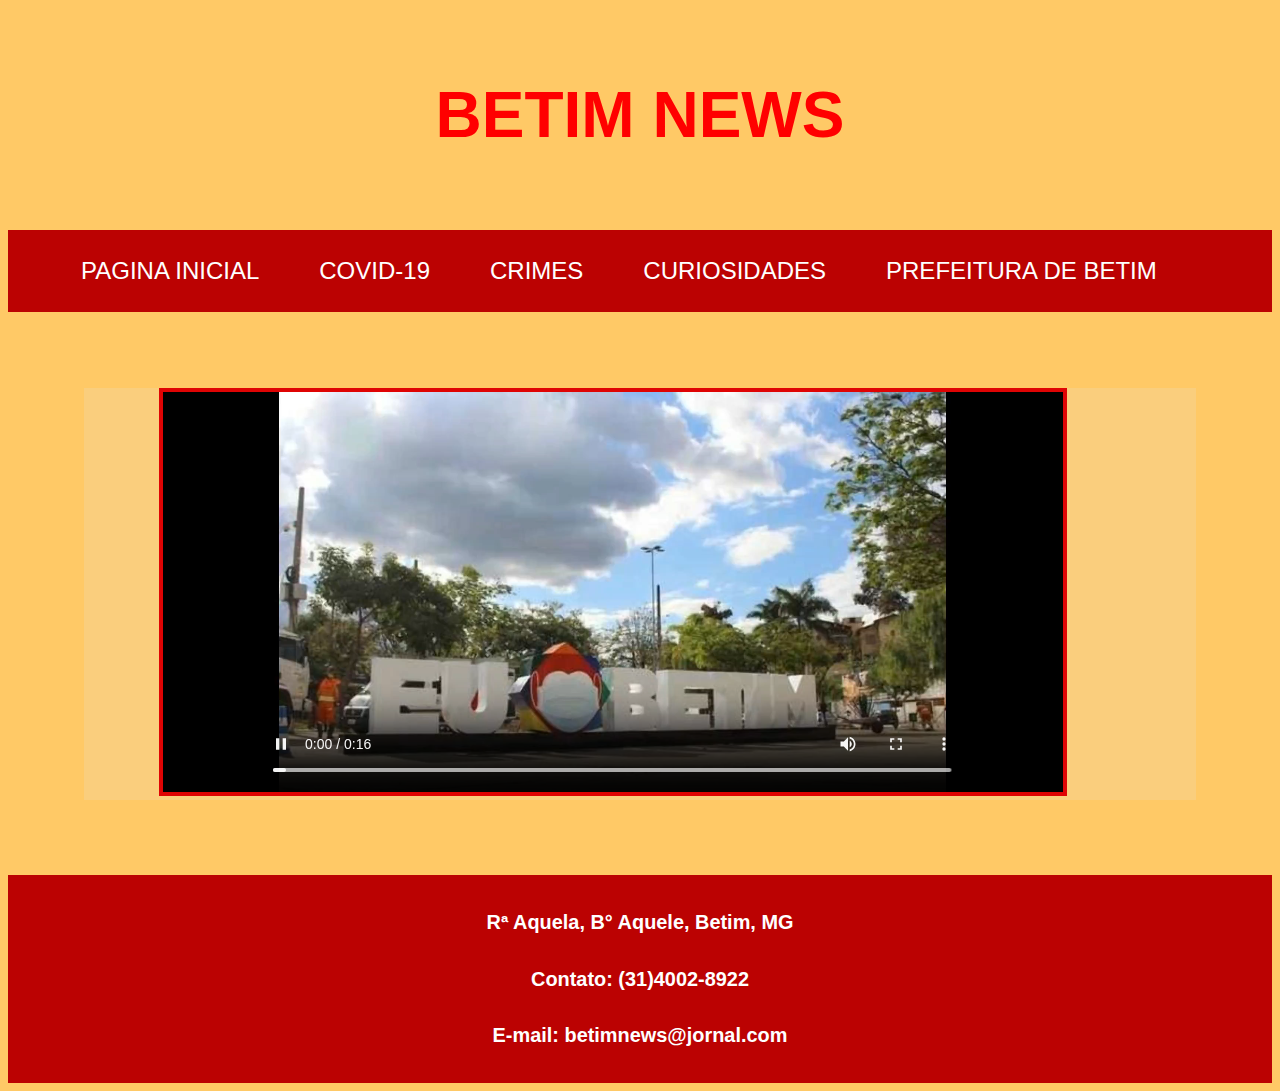
<file: index.html>
<!DOCTYPE html>
<html lang="pt">
<head>
    <meta charset="UTF-8">
    <meta http-equiv="X-UA-Compatible" content="IE=edge">
    <meta name="viewport" content="width=device-width, initial-scale=1.0">
    <link rel="icon" type="image/png" href="icon.png" />
    <title>BETIM NEWS</title>
    <link rel="stylesheet" type="text/css" href="jornalbairro.css"/>
</head>
<body>
        <p id="title" >BETIM NEWS</p>
        <header>
        <nav>
            <ul>
            <li><a href="index.html">PAGINA INICIAL</a></li>
            <li><a href="Corona.html">COVID-19</a></li>
            <li><a href="Crimes.html">CRIMES</a></li>
            <li><a href="Curiosidades.html">CURIOSIDADES</a></li>
            <li><a href="http://www.betim.mg.gov.br/home/41822%3B66975%3B03%3B0%3B0.asp">PREFEITURA DE BETIM</a></li>
            </ul>
        </nav>
    </header>
    <main>
        <div class="video">
        <iframe src="betim.mp4" width="900" height="400" ></iframe>
        </div>
      </main>
    <footer >
        <h5> Rª Aquela, B° Aquele, Betim, MG</h5>
        <h5>Contato: (31)4002-8922</h5>
        <h5>E-mail: betimnews@jornal.com</h5>
    </footer>

</body>
</html>
</file>
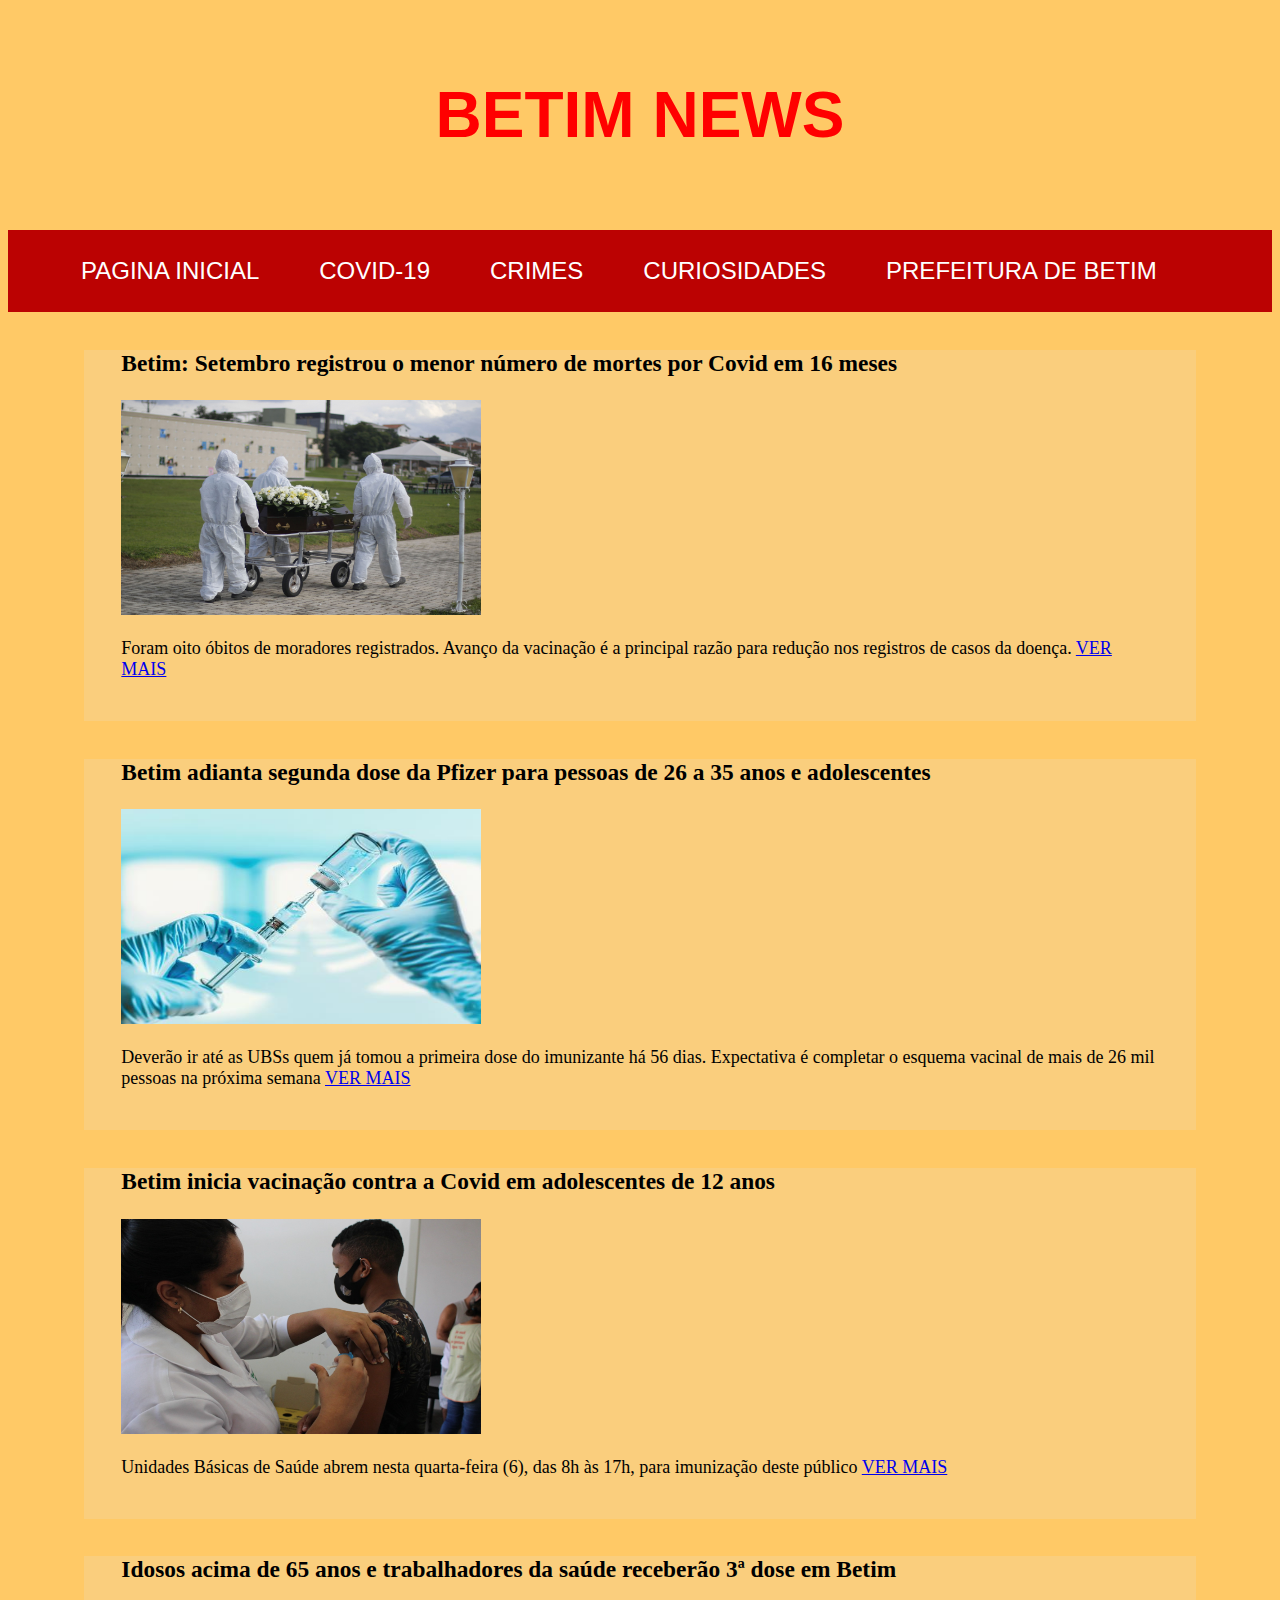
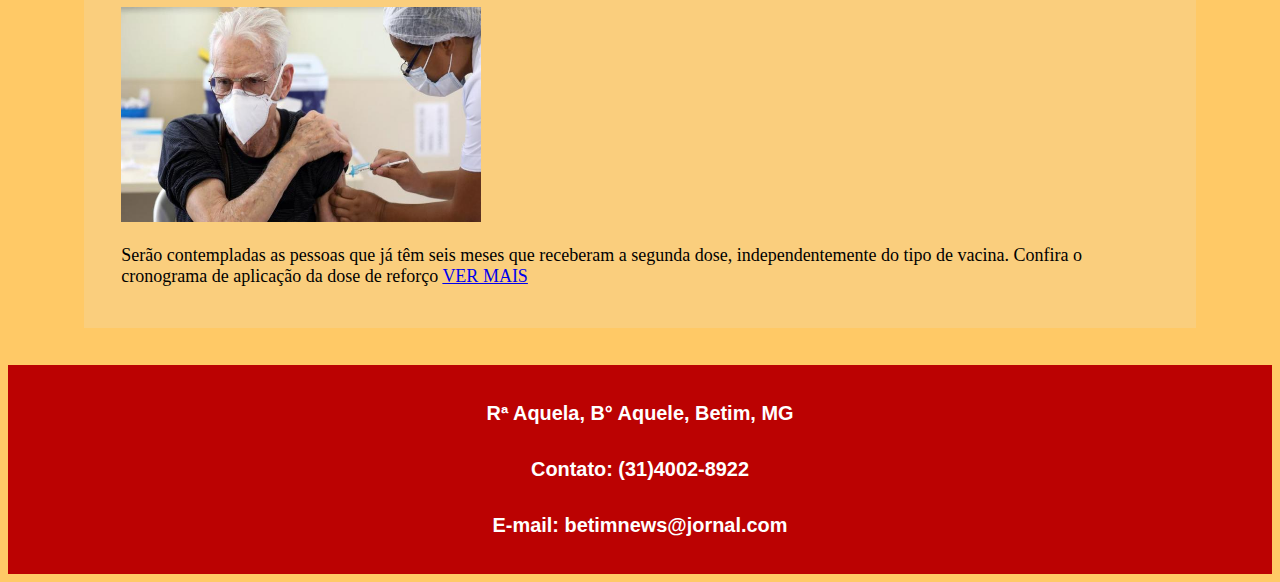
<file: Corona.html>
<!DOCTYPE html>
<html lang="pt">
<head>
    <meta charset="UTF-8">
    <meta http-equiv="X-UA-Compatible" content="IE=edge">
    <meta name="viewport" content="width=device-width, initial-scale=1.0">
    <link rel="icon" type="image/png" href="icon.png" />
    <title>BETIM NEWS</title>
    <link rel="stylesheet" type="text/css" href="virus.css"/>
</head>
<body>
    <p id="title" >BETIM NEWS</p>
    <header>
    <nav>
        <ul>
        <li><a href="index.html">PAGINA INICIAL</a></li>
        <li><a href="Corona.html">COVID-19</a></li>
        <li><a href="Crimes.html">CRIMES</a></li>
        <li><a href="Curiosidades.html">CURIOSIDADES</a></li>
        <li><a href="http://www.betim.mg.gov.br/home/41822%3B66975%3B03%3B0%3B0.asp">PREFEITURA DE BETIM</a></li>
        </ul>
    </nav>
</header>
<main>
  <div class="noticia">
    <article>
    <h3>Betim: Setembro registrou o menor número de mortes por Covid em 16 meses</h3>
    <img src="imagens\obito.jpg" width="360" height="215"></br>
    <section>
    <p id="texto">Foram oito óbitos de moradores registrados. Avanço da vacinação é a principal razão para redução nos registros de casos da doença.
      <a href="https://www.otempo.com.br/o-tempo-betim/betim-setembro-registrou-o-menor-numero-de-mortes-por-covid-em-16-meses-1.2555877">VER MAIS</a></p></br>
    </section>
    </article>
  </div>
  </main>
  <main>
    <div class="noticia">
      <article>
      <h3>Betim adianta segunda dose da Pfizer para pessoas de 26 a 35 anos e adolescentes</h3>
      <img src="imagens/vacina.jpg" width="360" height="215"></br>
      <section>
      <p id="texto">Deverão ir até as UBSs quem já tomou a primeira dose do imunizante há 56 dias. Expectativa é completar o esquema vacinal de mais de 26 mil pessoas na próxima semana
      <a href="https://www.otempo.com.br/o-tempo-betim/betim-adianta-segunda-dose-da-pfizer-para-pessoas-de-26-a-35-anos-e-adolescentes-1.2556257">VER MAIS</a></p></br>
    </section>
  </article>
    </div>
  </main>
  <main>
    <div class="noticia">
      <article>
      <h3>Betim inicia vacinação contra a Covid em adolescentes de 12 anos</h3>
      <img src="imagens/vacina jovem.jpeg" width="360" height="215"></br>
      <section>
      <p id="texto">Unidades Básicas de Saúde abrem nesta quarta-feira (6), das 8h às 17h, para imunização deste público
      <a href="https://agendabetim.com.br/noticias/saude/2021/10/05/betim-inicia-vacinacao-contra-a-covid-em-adolescentes-de-12-anos/12294/">VER MAIS</a></p></br>
    </section>
  </article>  
    </div>
    </main>
  <main>
    <div class="noticia">
      <article>
      <h3>Idosos acima de 65 anos e trabalhadores da saúde receberão 3ª dose em Betim</h3>
      <img src="imagens/vacina idoso.jpg" width="360" height="215"/>
      <section>
      <p id="texto">Serão contempladas as pessoas que já têm seis meses que receberam a segunda dose, independentemente do tipo de vacina. Confira o cronograma de aplicação da dose de reforço
          <a href="https://www.otempo.com.br/o-tempo-betim/idosos-acima-de-65-anos-e-trabalhadores-da-saude-receberao-3-dose-em-betim-1.2556263">VER MAIS</a></p></br>
        </section>
      </article>
        </div>
  </main>
  <footer >
    <h5> Rª Aquela, B° Aquele, Betim, MG</h5>
    <h5>Contato: (31)4002-8922</h5>
    <h5>E-mail: betimnews@jornal.com</h5>
</footer>

</body>
</html>
</file>
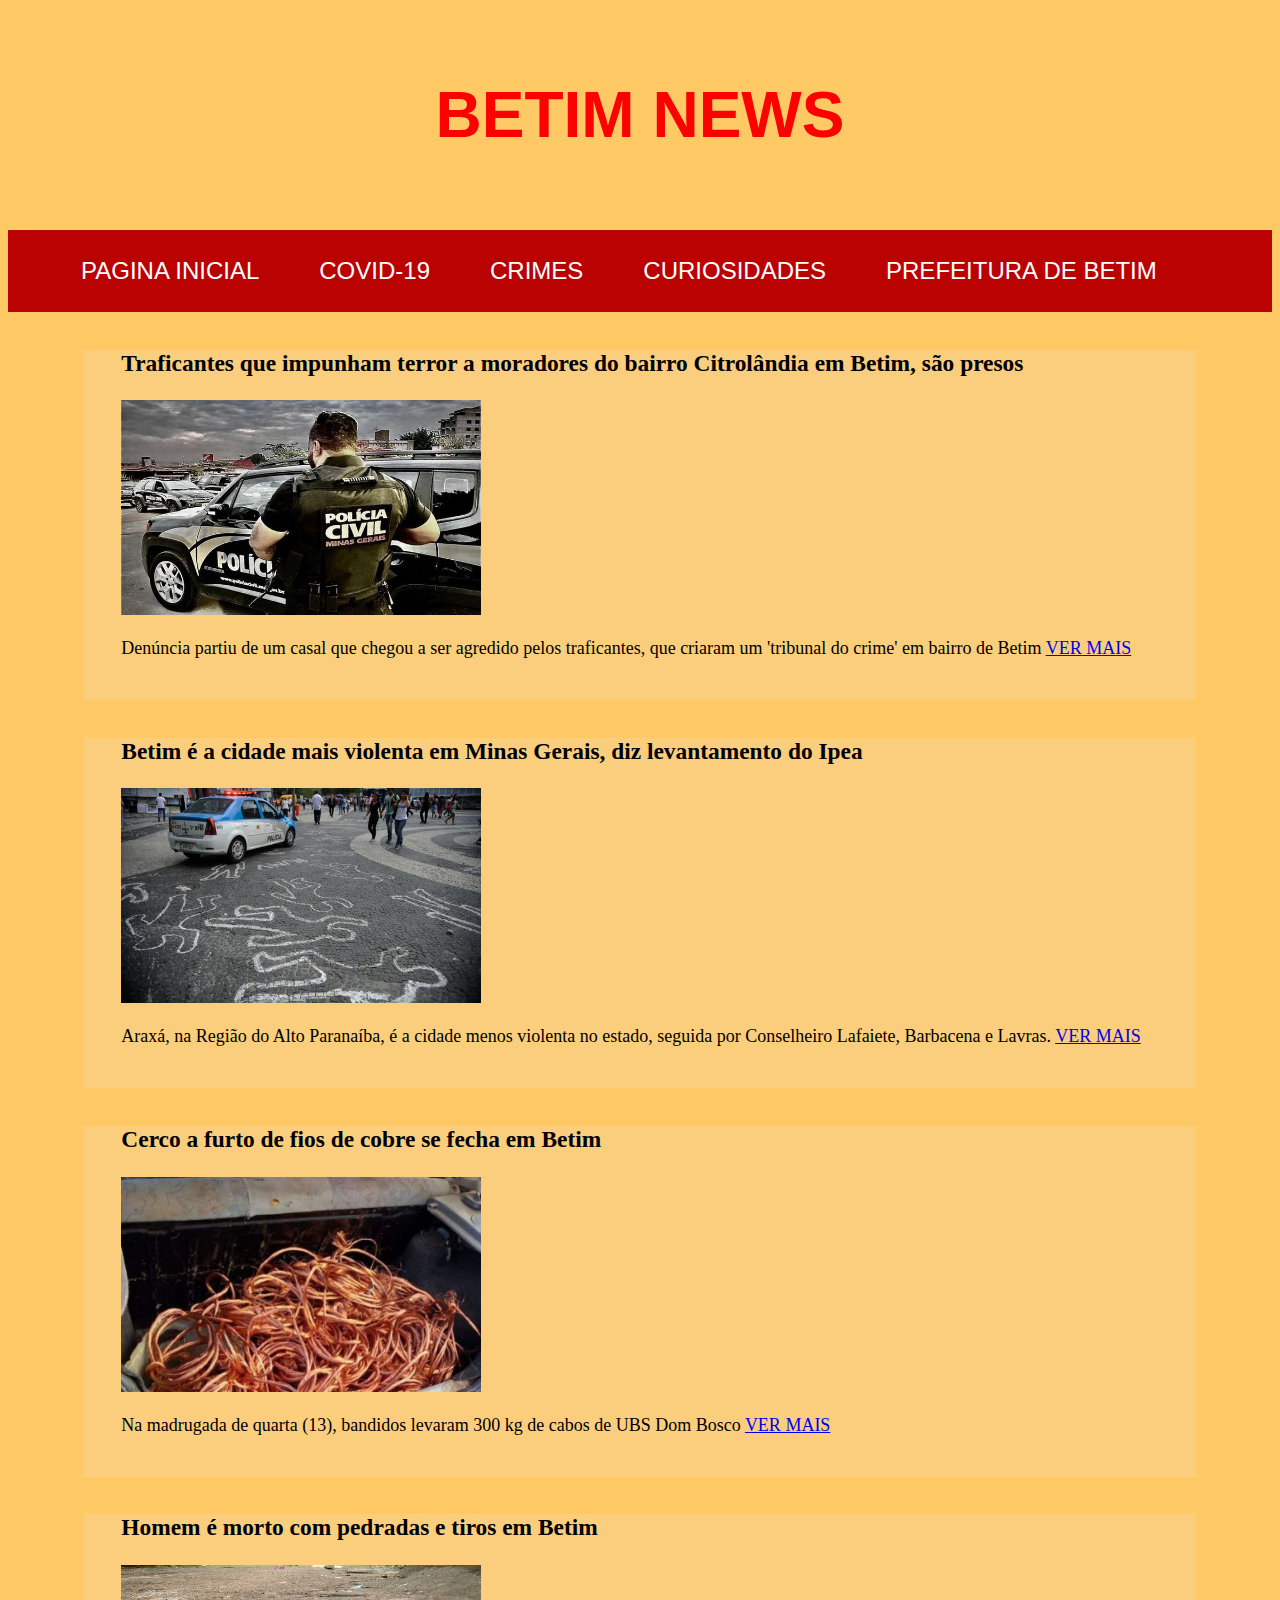
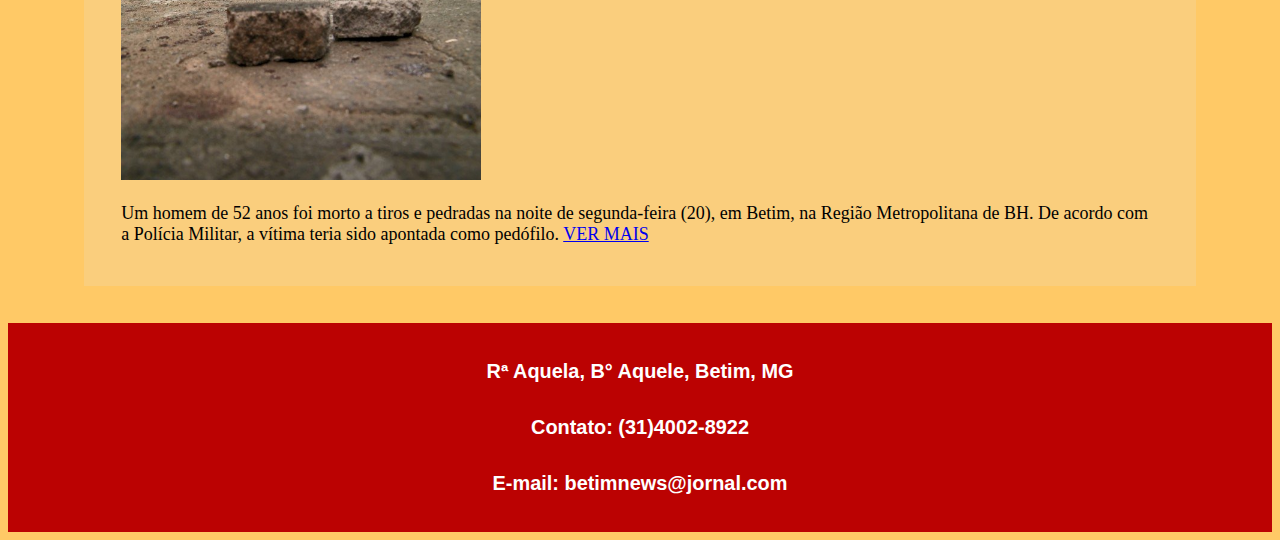
<file: Crimes.html>
<!DOCTYPE html>
<html lang="pt">
<head>
    <meta charset="UTF-8">
    <meta http-equiv="X-UA-Compatible" content="IE=edge">
    <meta name="viewport" content="width=device-width, initial-scale=1.0">
    <link rel="icon" type="image/png" href="icon.png" />
    <title>BETIM NEWS</title>
    <link rel="stylesheet" type="text/css" href="crimes.css"/>
</head>
<body>
    <p id="title" >BETIM NEWS</p>
    <header>
    <nav>
        <ul>
        <li><a href="index.html">PAGINA INICIAL</a></li>
        <li><a href="Corona.html">COVID-19</a></li>
        <li><a href="Crimes.html">CRIMES</a></li>
        <li><a href="Curiosidades.html">CURIOSIDADES</a></li>
        <li><a href="http://www.betim.mg.gov.br/home/41822%3B66975%3B03%3B0%3B0.asp">PREFEITURA DE BETIM</a></li>
        </ul>
    </nav>
</header>
<main>
    <div class="noticia">
      <article>
      <h3>Traficantes que impunham terror a moradores do bairro Citrolândia em Betim, são presos</h3>
      <img src="imagens/policia.jpg" width="360" height="215"></br>
      <section>
      <p id="texto">Denúncia partiu de um casal que chegou a ser agredido pelos traficantes, que criaram um 'tribunal do crime' em bairro de Betim
      <a href="https://www.em.com.br/app/noticia/gerais/2021/10/01/interna_gerais,1310682/traficantes-que-impunham-terror-a-moradores-do-citrolandia-sao-presos.shtml">VER MAIS</a></p></br>
    </section>
  </article>
    </div>
  </main>
  <main>
    <div class="noticia">
      <article>
      <h3>Betim é a cidade mais violenta em Minas Gerais, diz levantamento do Ipea</h3>
      <img src="imagens/violenta.jpeg" width="360" height="215"></br>
      <section>
      <p id="texto">Araxá, na Região do Alto Paranaíba, é a cidade menos violenta no estado, seguida por Conselheiro Lafaiete, Barbacena e Lavras.
      <a href="https://g1.globo.com/minas-gerais/noticia/betim-e-a-cidade-mais-violenta-em-minas-gerais-diz-levantamento-do-ipea.ghtml">VER MAIS</a></p></br>
    </section>
  </article>
    </div>
  </main>
  <main>
    <div class="noticia">
      <article>
      <h3>Cerco a furto de fios de cobre se fecha em Betim</h3>
      <img src="imagens/cobre.jpg" width="360" height="215"></br>
      <section>
      <p id="texto">Na madrugada de quarta (13), bandidos levaram 300 kg de cabos de UBS Dom Bosco
      <a href="https://www.otempo.com.br/o-tempo-betim/cerco-a-furto-de-fios-de-cobre-se-fecha-em-betim-1.2555906">VER MAIS</a></p></br>
    </section>
  </article>  
    </div>
    </main>
  <main>
    <div class="noticia">
      <article>
      <h3>Homem é morto com pedradas e tiros em Betim</h3>
      <img src="imagens/pedra.jpg" width="360" height="215"/>
      <section>
      <p id="texto">Um homem de 52 anos foi morto a tiros e pedradas na noite de segunda-feira (20), em Betim, na Região Metropolitana de BH. De acordo com a Polícia Militar, a vítima teria sido apontada como pedófilo.
          <a href="https://www.hojeemdia.com.br/horizontes/homem-%C3%A9-morto-com-pedradas-e-tiros-em-betim-na-grande-bh-1.855158">VER MAIS</a></p></br>
        </section>
      </article>
        </div>
  </main>
  <footer >
    <h5> Rª Aquela, B° Aquele, Betim, MG</h5>
    <h5>Contato: (31)4002-8922</h5>
    <h5>E-mail: betimnews@jornal.com</h5>
</footer>

</body>
</html>
</file>
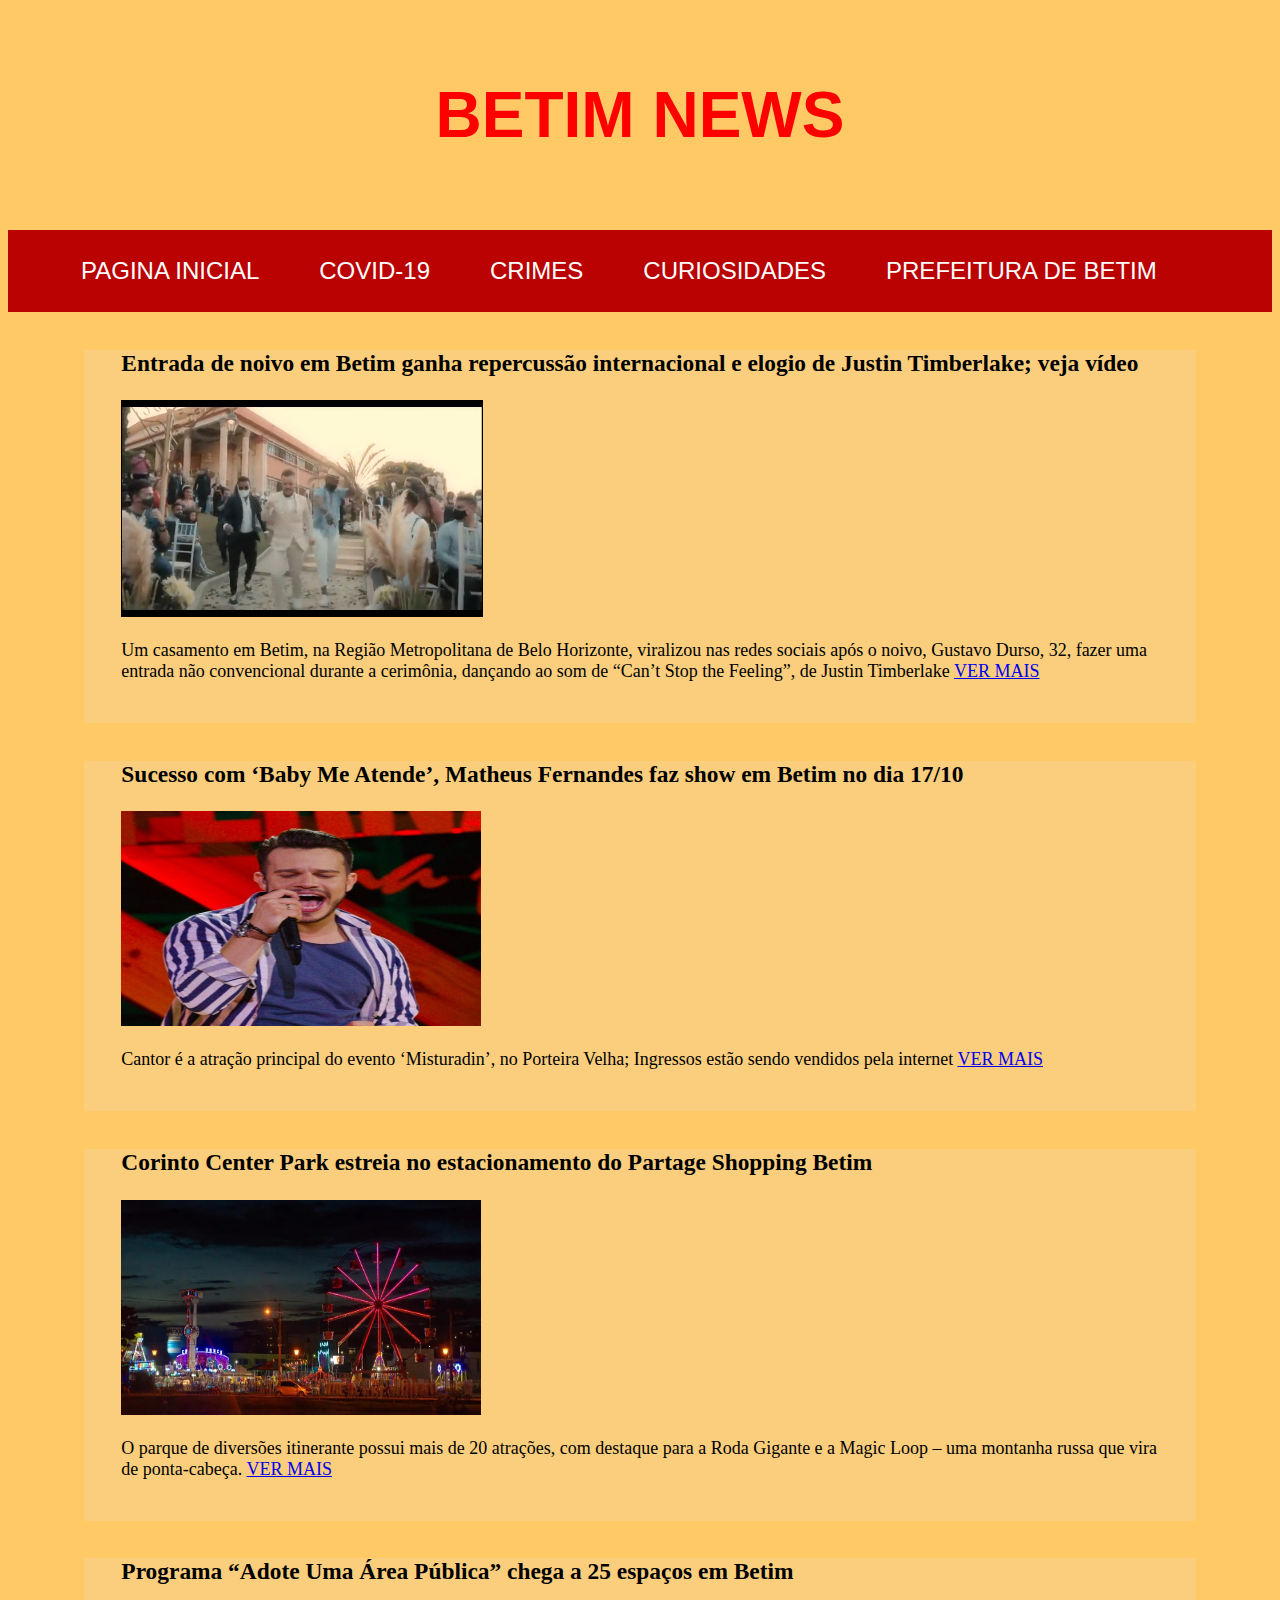
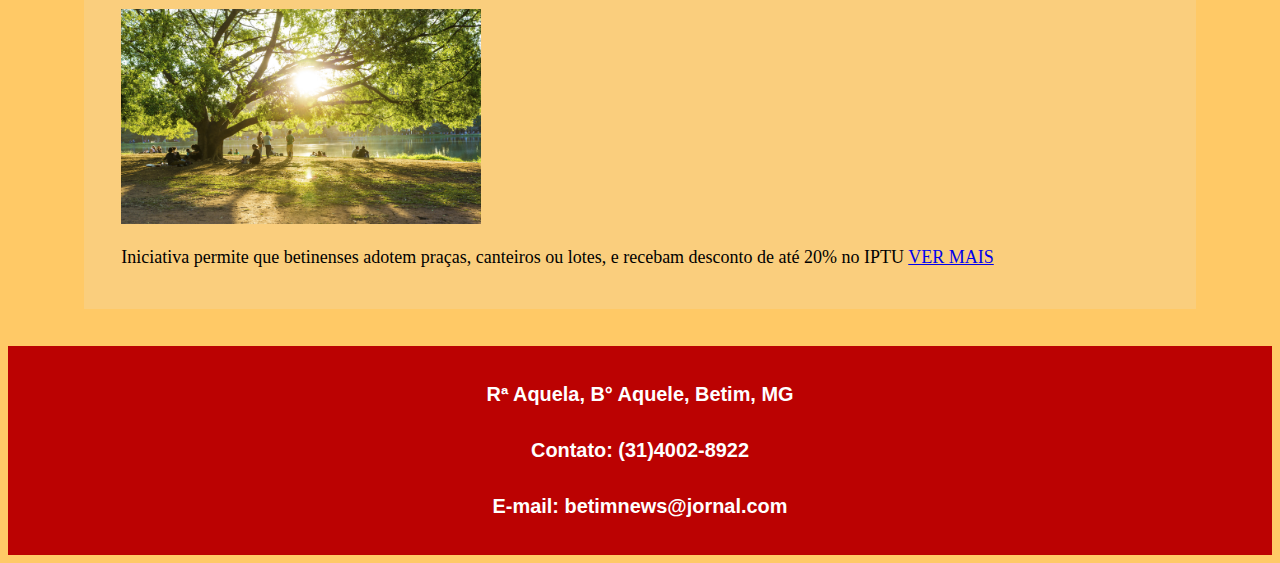
<file: Curiosidades.html>
<!DOCTYPE html>
<html lang="pt">
<head>
    <meta charset="UTF-8">
    <meta http-equiv="X-UA-Compatible" content="IE=edge">
    <meta name="viewport" content="width=device-width, initial-scale=1.0">
    <link rel="icon" type="image/png" href="icon.png" />
    <title>BETIM NEWS</title>
    <link rel="stylesheet" type="text/css" href="curiosidades.css"/>
</head>
<body>
    <p id="title" >BETIM NEWS</p>
    <header>
    <nav>
        <ul>
        <li><a href="index.html">PAGINA INICIAL</a></li>
        <li><a href="Corona.html">COVID-19</a></li>
        <li><a href="Crimes.html">CRIMES</a></li>
        <li><a href="Curiosidades.html">CURIOSIDADES</a></li>
        <li><a href="http://www.betim.mg.gov.br/home/41822%3B66975%3B03%3B0%3B0.asp">PREFEITURA DE BETIM</a></li>
        </ul>
    </nav>
</header>
<main>
    <div class="noticia">
      <article>
      <h3>Entrada de noivo em Betim ganha repercussão internacional e elogio de Justin Timberlake; veja vídeo</h3>
      <iframe src="noivo.mp4" width="360" height="215" ></iframe>
      <section>
      <p id="texto">Um casamento em Betim, na Região Metropolitana de Belo Horizonte, viralizou nas redes sociais após o noivo, Gustavo Durso, 32, fazer uma entrada não convencional durante a cerimônia, dançando ao som de “Can’t Stop the Feeling”, de Justin Timberlake
      <a href="https://www.hojeemdia.com.br/horizontes/cidades/entrada-de-noivo-em-betim-ganha-repercuss%C3%A3o-internacional-e-elogio-de-justin-timberlake-veja-v%C3%ADdeo-1.858527">VER MAIS</a></p></br>
    </section>
  </article>
    </div>
  </main>
  <main>
    <div class="noticia">
      <article>
      <h3>Sucesso com ‘Baby Me Atende’, Matheus Fernandes faz show em Betim no dia 17/10</h3>
      <img src="imagens/matheus.jpg" width="360" height="215"></br>
      <section>
      <p id="texto">Cantor é a atração principal do evento ‘Misturadin’, no Porteira Velha; Ingressos estão sendo vendidos pela internet
      <a href="https://agendabetim.com.br/entretenimento/eventos/2021/10/09/sucesso-com-baby-me-atende-matheus-fernandes-faz-show-em-betim-no-dia-17-10/12588/">VER MAIS</a></p></br>
    </section>
  </article>
    </div>
  </main>
  <main>
    <div class="noticia">
      <article>
      <h3>Corinto Center Park estreia no estacionamento do Partage Shopping Betim</h3>
      <img src="imagens/corinto.jpg" width="360" height="215"></br>
      <section>
      <p id="texto">O parque de diversões itinerante possui mais de 20 atrações, com destaque para a Roda Gigante e a Magic Loop – uma montanha russa que vira de ponta-cabeça.
      <a href="https://agendabetim.com.br/entretenimento/o-que-fazer/2021/10/11/corinto-center-park-estreia-no-estacionamento-do-partage-shopping-betim/12656/">VER MAIS</a></p></br>
    </section>
  </article>  
    </div>
    </main>
  <main>
    <div class="noticia">
      <article>
      <h3>Programa “Adote Uma Área Pública” chega a 25 espaços em Betim</h3>
      <img src="imagens/area.jpg" width="360" height="215"/>
      <section>
      <p id="texto">Iniciativa permite que betinenses adotem praças, canteiros ou lotes, e recebam desconto de até 20% no IPTU
          <a href="https://girabetim.com.br/programa-adote-uma-area-publica-chega-a-25-espacos-em-betim/">VER MAIS</a></p></br>
        </section>
      </article>
        </div>
  </main>
  <footer >
    <h5> Rª Aquela, B° Aquele, Betim, MG</h5>
    <h5>Contato: (31)4002-8922</h5>
    <h5>E-mail: betimnews@jornal.com</h5>
</footer>

</body>
</html>
</file>
<file: jornalbairro.css>
@charset "UFT-8";
body{
    background-color: #ffc966;
}

 header, footer{
    font-family: Impact, Haettenschweiler, 'Arial Narrow Bold', sans-serif;
    font-size: 24px;
    text-align: center;
    background-color:#bb0202;
    display: block;
    flex-direction: inherit;
    padding: 3px;
    padding-top: 3px;
    color: white;
}
main {
    background-color: rgb(250, 206, 125);
    margin-right: 40px;
    margin-top: 15px;
    margin-bottom: 15px;
    margin-left: 2cm;
    margin-right: 2cm;
}
#title{
    font-family: -apple-system, BlinkMacSystemFont, 'Segoe UI', Roboto, Oxygen, Ubuntu, Cantarell, 'Open Sans', 'Helvetica Neue', sans-serif;
    padding: 14px;
    font-size: 64px;
    animation-name: title;
    animation-duration: 44ms;
    animation-iteration-count: infinite;
    animation-delay: 44ms;
    text-align: center;
    color: #ff0000;
    font-weight: 800;
}
@keyframes title{
    0% {transtale:10px ; color:rgb(255, 217, 0)} 
    10%{color:rgb(124, 19, 0);}
}
nav ul{
    display: flex;
    flex-direction: row;
    list-style-type: none;
    color:rgb(255, 255, 255);
    text-align: center;
}
nav ul li a{ 
    text-decoration: none;
    font-size: 24px;
    color:rgb(255, 255, 255);
    padding-top: 15px;
    padding-bottom: 15px;
    padding-right: 30px;
    padding-left: 30px;
}
nav ul li a:hover{
    cursor: pointer;
    text-decoration: none;
    color: rgb(255, 252, 58);
}

.video{
    margin: 2cm;
}
iframe{border: rgb(223, 4, 4) solid 4px;}
</file>
<file: virus.css>
@charset "UFT-8";
body{
    background-color: #ffc966;
}

 header, footer{
    font-family: Impact, Haettenschweiler, 'Arial Narrow Bold', sans-serif;
    font-size: 24px;
    text-align: center;
    background-color:#bb0202;
    display: block;
    flex-direction: inherit;
    padding: 3px;
    padding-top: 3px;
    color: white;
}
main {
    background-color: rgb(250, 206, 125);
    margin-right: 40px;
    margin-top: 15px;
    margin-bottom: 15px;
    margin-left: 2cm;
    margin-right: 2cm;
}
#title{
    font-family: -apple-system, BlinkMacSystemFont, 'Segoe UI', Roboto, Oxygen, Ubuntu, Cantarell, 'Open Sans', 'Helvetica Neue', sans-serif;
    padding: 14px;
    font-size: 64px;
    animation-name: title;
    animation-duration: 44ms;
    animation-iteration-count: infinite;
    animation-delay: 44ms;
    text-align: center;
    color: #ff0000;
    font-weight: 800;
}
@keyframes title{
    0% {transtale:10px ; color:rgb(255, 217, 0)} 
    10%{color:rgb(124, 19, 0);}
}
nav ul{
    display: flex;
    flex-direction: row;
    list-style-type: none;
    color:rgb(255, 255, 255);
    text-align: center;
}
nav ul li a{ 
    text-decoration: none;
    font-size: 24px;
    color:rgb(255, 255, 255);
    padding-top: 15px;
    padding-bottom: 15px;
    padding-right: 30px;
    padding-left: 30px;
}
nav ul li a:hover{
    cursor: pointer;
    text-decoration: none;
    color: rgb(255, 252, 58);
}
.noticia{
    font-size: 20px;
    margin: 1cm;
    font-family: cursive;
}
a:visited{
    color: white;
}
#texto{
    font-size: 18px;
    font-family: cursive;
}
</file>
<file: crimes.css>
@charset "UFT-8";
body{
    background-color: #ffc966;
}

 header, footer{
    font-family: Impact, Haettenschweiler, 'Arial Narrow Bold', sans-serif;
    font-size: 24px;
    text-align: center;
    background-color:#bb0202;
    display: block;
    flex-direction: inherit;
    padding: 3px;
    padding-top: 3px;
    color: white;
}
main {
    background-color: rgb(250, 206, 125);
    margin-right: 40px;
    margin-top: 15px;
    margin-bottom: 15px;
    margin-left: 2cm;
    margin-right: 2cm;
}
#title{
    font-family: -apple-system, BlinkMacSystemFont, 'Segoe UI', Roboto, Oxygen, Ubuntu, Cantarell, 'Open Sans', 'Helvetica Neue', sans-serif;
    padding: 14px;
    font-size: 64px;
    animation-name: title;
    animation-duration: 44ms;
    animation-iteration-count: infinite;
    animation-delay: 44ms;
    text-align: center;
    color: #ff0000;
    font-weight: 800;
}
@keyframes title{
    0% {transtale:10px ; color:rgb(255, 217, 0)} 
    10%{color:rgb(124, 19, 0);}
}
nav ul{
    display: flex;
    flex-direction: row;
    list-style-type: none;
    color:rgb(255, 255, 255);
    text-align: center;
}
nav ul li a{ 
    text-decoration: none;
    font-size: 24px;
    color:rgb(255, 255, 255);
    padding-top: 15px;
    padding-bottom: 15px;
    padding-right: 30px;
    padding-left: 30px;
}
nav ul li a:hover{
    cursor: pointer;
    text-decoration: none;
    color: rgb(255, 252, 58);
}
.noticia{
    font-size: 20px;
    margin: 1cm;
    font-family: cursive;
}
a:visited{
    color: white;
}
#texto{
    font-size: 18px;
    font-family: cursive;
}
</file>
<file: curiosidades.css>
@charset "UFT-8";
body{
    background-color: #ffc966;
}

 header, footer{
    font-family: Impact, Haettenschweiler, 'Arial Narrow Bold', sans-serif;
    font-size: 24px;
    text-align: center;
    background-color:#bb0202;
    display: block;
    flex-direction: inherit;
    padding: 3px;
    padding-top: 3px;
    color: white;
}
main {
    background-color: rgb(250, 206, 125);
    margin-right: 40px;
    margin-top: 15px;
    margin-bottom: 15px;
    margin-left: 2cm;
    margin-right: 2cm;
}
#title{
    font-family: -apple-system, BlinkMacSystemFont, 'Segoe UI', Roboto, Oxygen, Ubuntu, Cantarell, 'Open Sans', 'Helvetica Neue', sans-serif;
    padding: 14px;
    font-size: 64px;
    animation-name: title;
    animation-duration: 44ms;
    animation-iteration-count: infinite;
    animation-delay: 44ms;
    text-align: center;
    color: #ff0000;
    font-weight: 800;
}
@keyframes title{
    0% {transtale:10px ; color:rgb(255, 217, 0)} 
    10%{color:rgb(124, 19, 0);}
}
nav ul{
    display: flex;
    flex-direction: row;
    list-style-type: none;
    color:rgb(255, 255, 255);
    text-align: center;
}
nav ul li a{ 
    text-decoration: none;
    font-size: 24px;
    color:rgb(255, 255, 255);
    padding-top: 15px;
    padding-bottom: 15px;
    padding-right: 30px;
    padding-left: 30px;
}
nav ul li a:hover{
    cursor: pointer;
    text-decoration: none;
    color: rgb(255, 252, 58);
}
.noticia{
    font-size: 20px;
    margin: 1cm;
    font-family: cursive;
}
a:visited{
    color: white;
}
#texto{
    font-size: 18px;
    font-family: cursive;
}
iframe{
    border: rgb(0, 0, 0) solid 1px;
}
</file>
